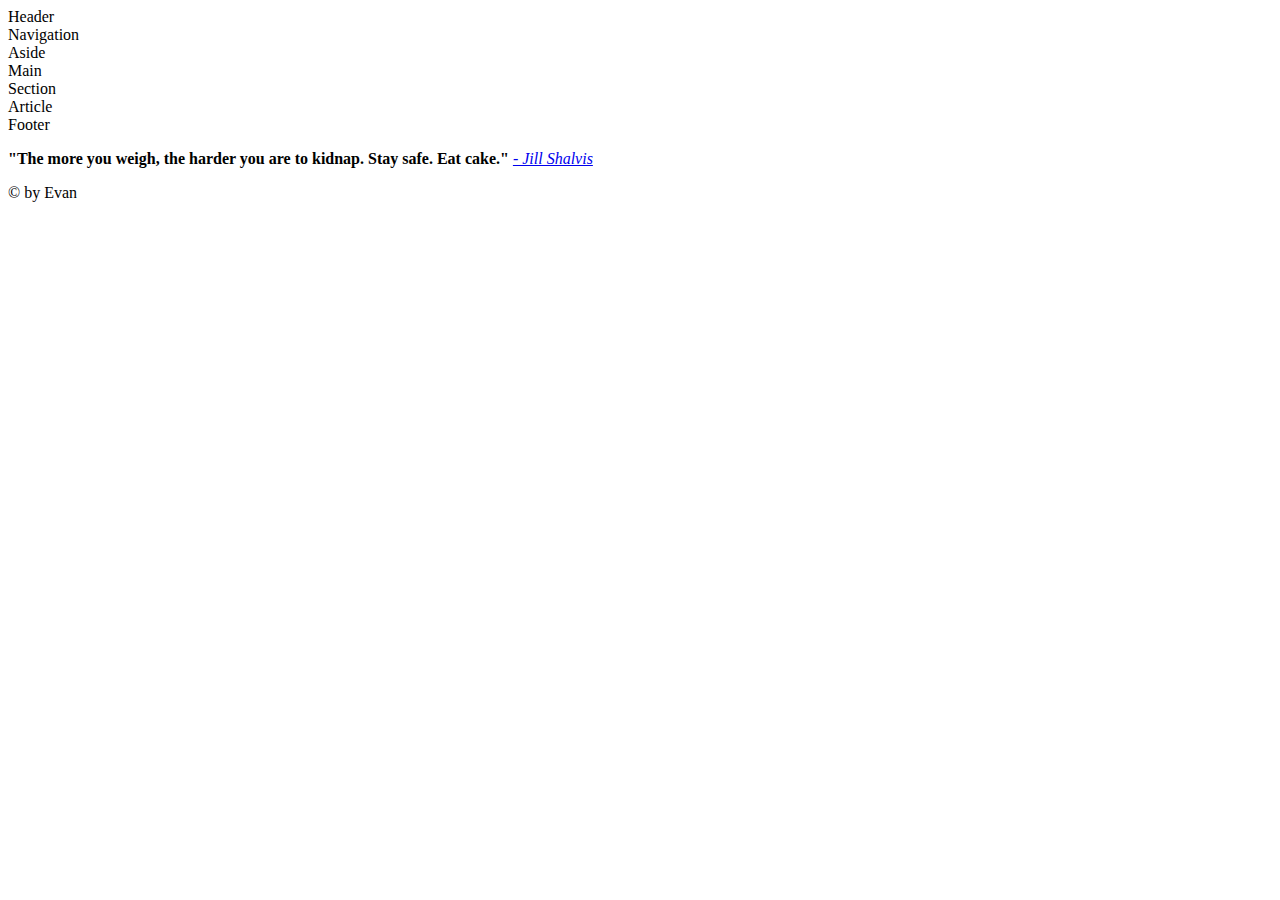
<file: ChildPages/childTemplate.html>
<!DOCTYPE html>
<html>
    <head>
        <!-- Used by the keyboard -->
        <meta charset="utf-8">

        <title>Child Template Webpage</title>

        <!-- Used by Browser or Google Search -->
        <meta name="author" content="Evan Nikiforuk">
        <meta name="description" content="Learning HTML by building a simple website">
        <meta name="Keywords" content="boilerplate, starter code, HTML, learning">
        <meta name="viewport" content="width=device-width, initial-scale=1.0">
        <!-- Content give value for name or http-equiv attribute, text entry in string or array string -->

        <!-- meta http-equiv="default-style" content=""--> <!-- content matches css link exactly-->

        <!-- Other meta attributes to be aware of -->

        <!-- meta http-equiv="refresh" content="30"-->
        <!-- Content forces a Internet Request to refresh webpage every "time value in seconds" -->
        <!-- Use this when refreshes are needed -->

        <!-- meta http-equiv="content-type" content="text/html; charset=UTF-8" -->
        <!-- Already specified in the charset above-->

        <!-- Cyber Security Note about JavaScript in Browsers-->
        <noscript>Running JavaScript is not necessary in this HTML page ... FYI your Feature to execute scripts is turned off</noscript>

    </head>

    <body>
        <header>Header</header>
        <nav>Navigation</nav>
        <aside>Aside</aside>
        <main>Main</main>
        <section>Section</section>
        <article>Article</article>
        <footer>Footer</footer>
    </body>

    <footer>
        <Blockquote cite="https://www.goodreads.com/quotes/9067672-the-more-you-weigh-the-harder-you-are-to-kidnap">
            <!-- Date Accessed 2022919 -->
        </Blockquote>
        <p>
            <strong>
                "The more you weigh, the harder you are to kidnap. Stay safe. Eat cake." 
            </strong>
            <em>
                <a href="https://www.goodreads.com/quotes/9067672-the-more-you-weigh-the-harder-you-are-to-kidnap" target="_blank">
                    - Jill Shalvis
                </a>
            </em> 
        </p>
        <p>&copy by Evan</p>
    </footer>
</html>
</file>
